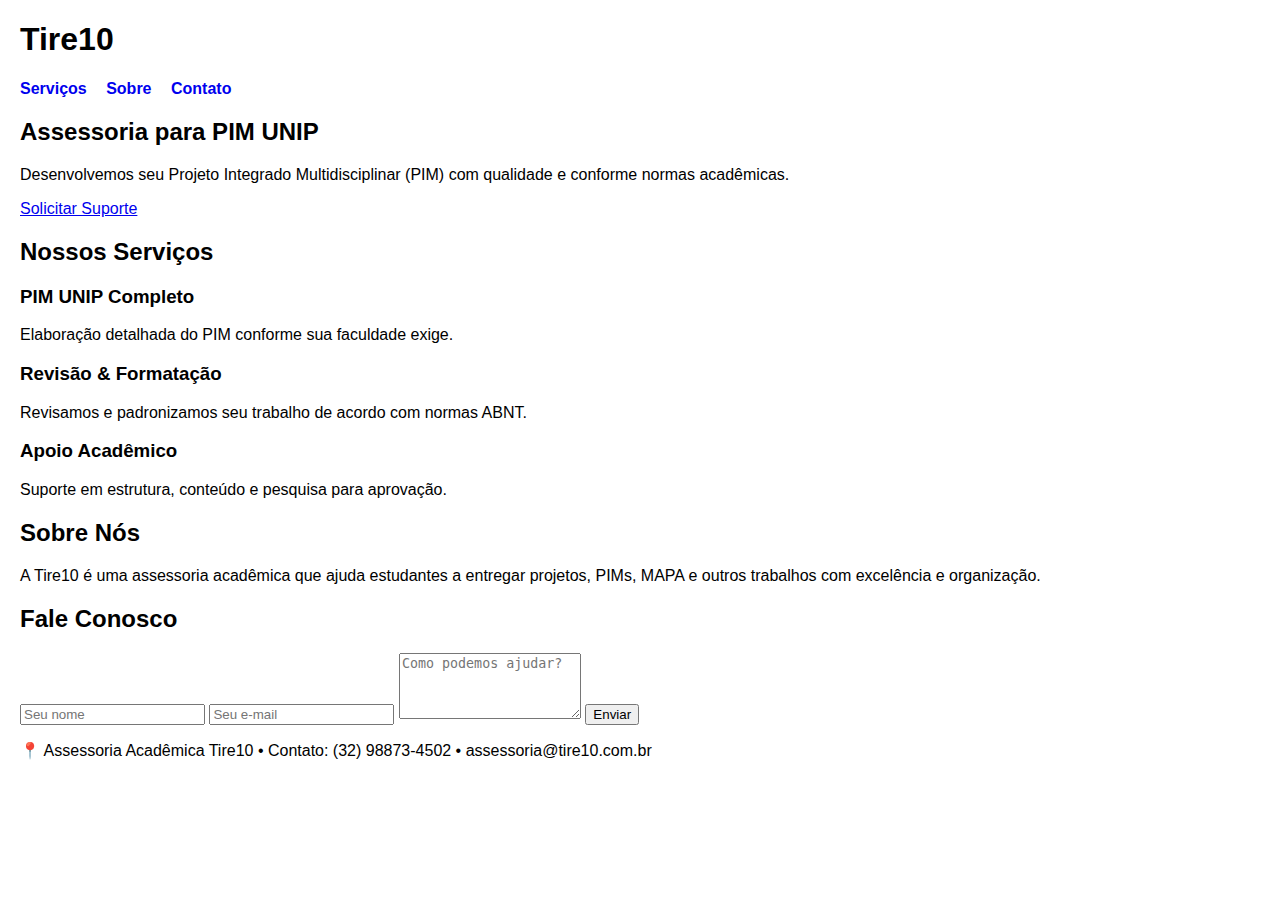
<file: INDEX.HTML>
<!DOCTYPE html>
<html lang="pt-BR">
<head>
  <meta charset="UTF-8">
  <meta name="viewport" content="width=device-width,initial-scale=1.0">
  <title>PIM UNIP - Tire10</title>
  <link rel="stylesheet" href="styles.css">
</head>
<body>

  <!-- Cabeçalho -->
  <header>
    <div class="container">
      <h1 class="logo">Tire10</h1>
      <nav>
        <a href="#servicos">Serviços</a>
        <a href="#sobre">Sobre</a>
        <a href="#contato">Contato</a>
      </nav>
    </div>
  </header>

  <!-- Hero / Seção principal -->
  <section class="hero">
    <div class="container">
      <h2>Assessoria para PIM UNIP</h2>
      <p>Desenvolvemos seu Projeto Integrado Multidisciplinar (PIM) com qualidade e conforme normas acadêmicas.</p>
      <a href="#contato" class="btn">Solicitar Suporte</a>
    </div>
  </section>

  <!-- Seção de Serviços -->
  <section id="servicos" class="servicos">
    <div class="container">
      <h2>Nossos Serviços</h2>
      <div class="cards">
        <div class="card">
          <h3>PIM UNIP Completo</h3>
          <p>Elaboração detalhada do PIM conforme sua faculdade exige.</p>
        </div>
        <div class="card">
          <h3>Revisão & Formatação</h3>
          <p>Revisamos e padronizamos seu trabalho de acordo com normas ABNT.</p>
        </div>
        <div class="card">
          <h3>Apoio Acadêmico</h3>
          <p>Suporte em estrutura, conteúdo e pesquisa para aprovação.</p>
        </div>
      </div>
    </div>
  </section>

  <!-- Sobre -->
  <section id="sobre" class="sobre">
    <div class="container">
      <h2>Sobre Nós</h2>
      <p>A Tire10 é uma assessoria acadêmica que ajuda estudantes a entregar projetos, PIMs, MAPA e outros trabalhos com excelência e organização.</p>
    </div>
  </section>

  <!-- Contato -->
  <section id="contato" class="contato">
    <div class="container">
      <h2>Fale Conosco</h2>
      <form>
        <input type="text" name="nome" placeholder="Seu nome" required>
        <input type="email" name="email" placeholder="Seu e-mail" required>
        <textarea name="mensagem" rows="4" placeholder="Como podemos ajudar?" required></textarea>
        <button class="btn" type="submit">Enviar</button>
      </form>
    </div>
  </section>

  <footer>
    <div class="container">
      <p>📍 Assessoria Acadêmica Tire10 • Contato: (32) 98873-4502 • assessoria@tire10.com.br</p>
    </div>
  </footer>

</body>
</html>
</file>
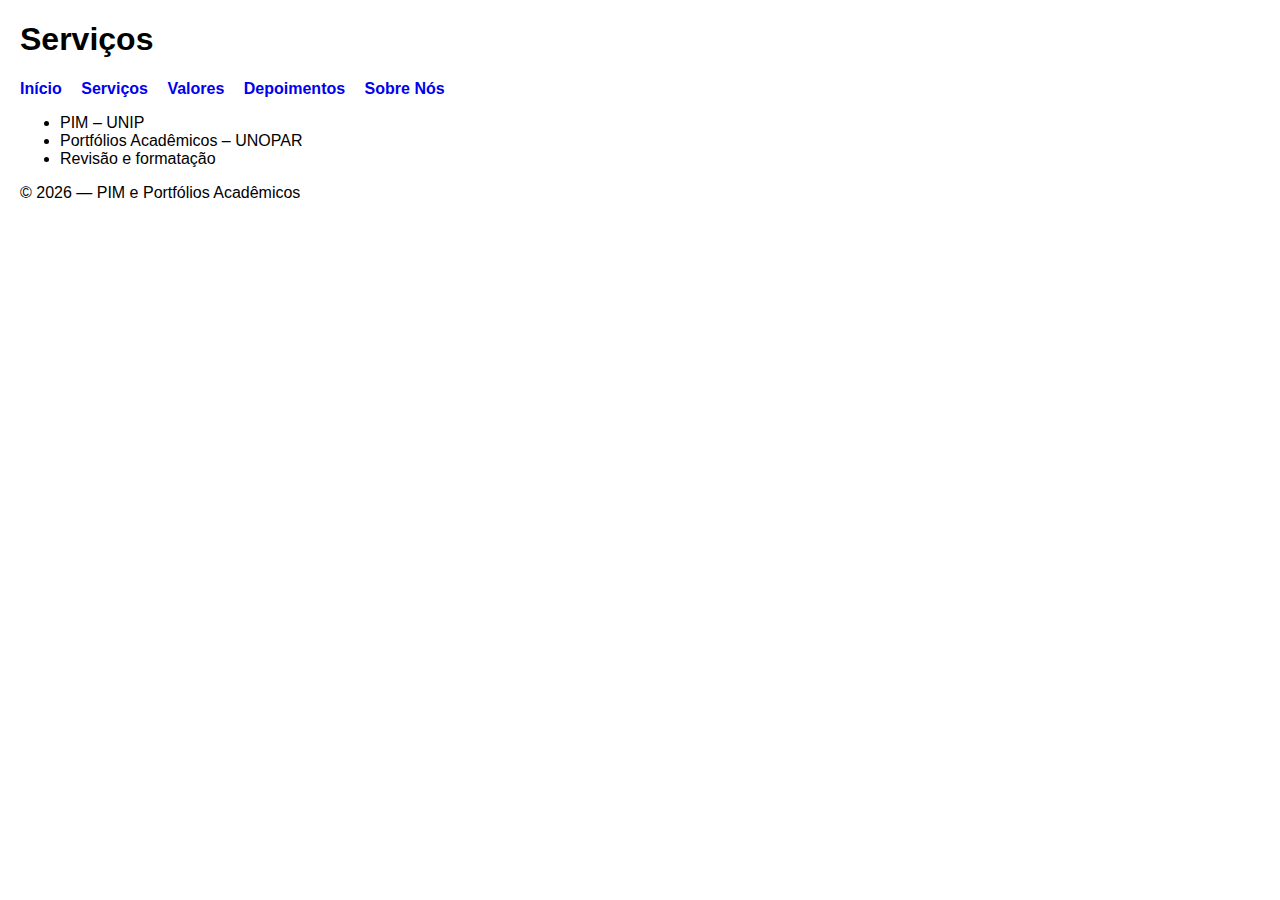
<file: servicos.html>
<!DOCTYPE html>
<html lang="pt-BR">
<head>
  <meta charset="UTF-8">
  <title>Serviços</title>
  <link rel="stylesheet" href="styles.css">
</head>
<body>

<header>
  <h1>Serviços</h1>
  <nav>
    <a href="index.html">Início</a>
    <a href="servicos.html">Serviços</a>
    <a href="valores.html">Valores</a>
    <a href="depoimentos.html">Depoimentos</a>
    <a href="sobre.html">Sobre Nós</a>
  </nav>
</header>

<section>
  <ul>
    <li>PIM – UNIP</li>
    <li>Portfólios Acadêmicos – UNOPAR</li>
    <li>Revisão e formatação</li>
  </ul>
</section>

<footer>
  <p>© 2026 — PIM e Portfólios Acadêmicos</p>
</footer>

</body>
</html>
</file>
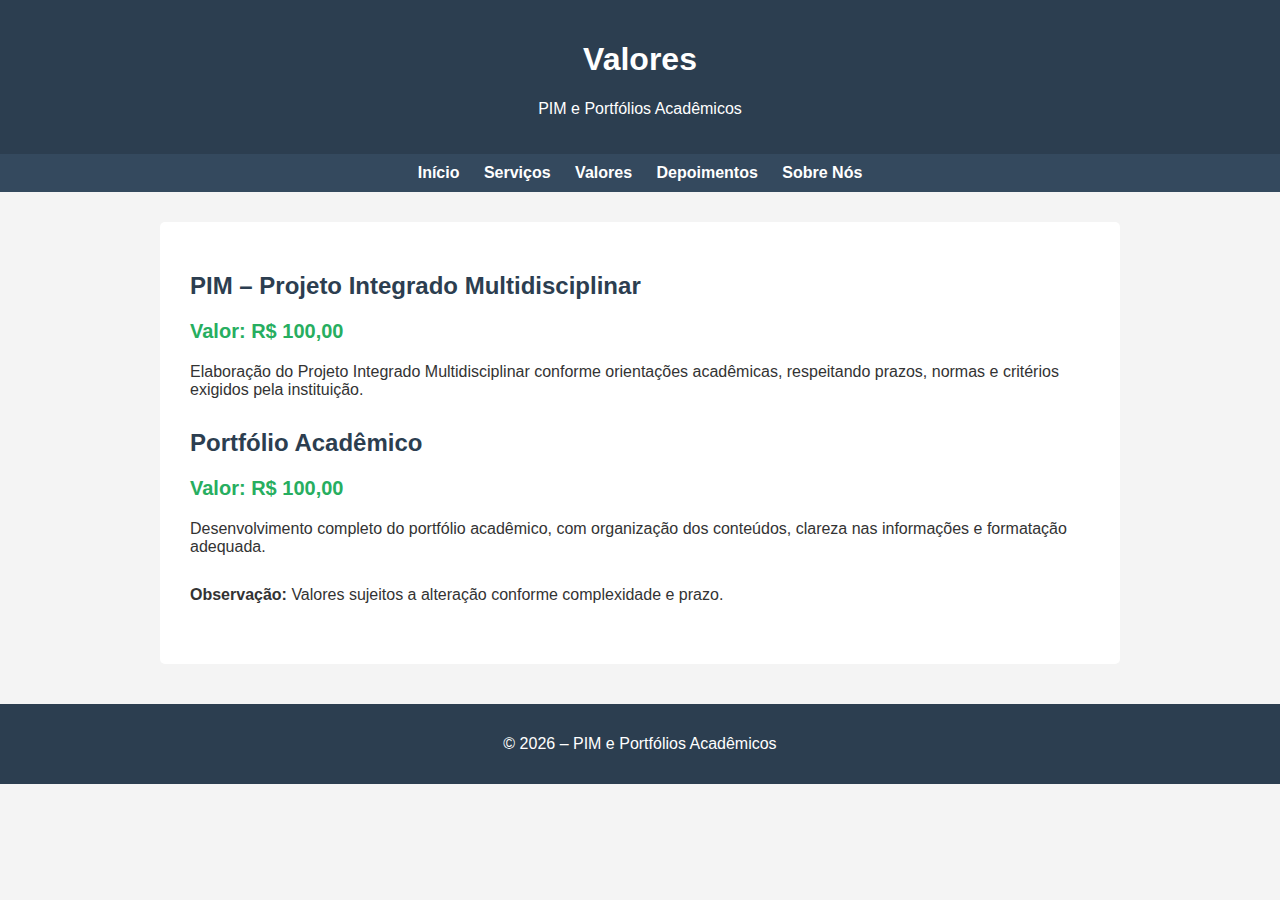
<file: valores.html>
<!DOCTYPE html>
<html lang="pt-BR">
<head>
    <meta charset="UTF-8">
    <title>Valores | PIM e Portfólios Acadêmicos</title>

    <style>
        body {
            font-family: Arial, Helvetica, sans-serif;
            margin: 0;
            padding: 0;
            background-color: #f4f4f4;
            color: #333;
        }

        header {
            background-color: #2c3e50;
            color: #fff;
            padding: 20px;
            text-align: center;
        }

        nav {
            background-color: #34495e;
            padding: 10px;
            text-align: center;
        }

        nav a {
            color: #fff;
            margin: 0 10px;
            text-decoration: none;
            font-weight: bold;
        }

        nav a:hover {
            text-decoration: underline;
        }

        main {
            max-width: 900px;
            margin: 30px auto;
            background: #fff;
            padding: 30px;
            border-radius: 5px;
        }

        section {
            margin-bottom: 30px;
        }

        h2 {
            color: #2c3e50;
        }

        .valor {
            font-size: 20px;
            font-weight: bold;
            color: #27ae60;
        }

        footer {
            background-color: #2c3e50;
            color: #fff;
            text-align: center;
            padding: 15px;
            margin-top: 40px;
        }
    </style>
</head>

<body>

<header>
    <h1>Valores</h1>
    <p>PIM e Portfólios Acadêmicos</p>
</header>

<nav>
    <a href="index.html">Início</a>
    <a href="servicos.html">Serviços</a>
    <a href="valores.html">Valores</a>
    <a href="depoimentos.html">Depoimentos</a>
    <a href="sobre.html">Sobre Nós</a>
</nav>

<main>
    <section>
        <h2>PIM – Projeto Integrado Multidisciplinar</h2>
        <p class="valor">Valor: R$ 100,00</p>
        <p>
            Elaboração do Projeto Integrado Multidisciplinar conforme orientações acadêmicas,
            respeitando prazos, normas e critérios exigidos pela instituição.
        </p>
    </section>

    <section>
        <h2>Portfólio Acadêmico</h2>
        <p class="valor">Valor: R$ 100,00</p>
        <p>
            Desenvolvimento completo do portfólio acadêmico, com organização dos conteúdos,
            clareza nas informações e formatação adequada.
        </p>
    </section>

    <section>
        <p><strong>Observação:</strong> Valores sujeitos a alteração conforme complexidade e prazo.</p>
    </section>
</main>

<footer>
    <p>&copy; 2026 – PIM e Portfólios Acadêmicos</p>
</footer>

</body>
</html>
</file>
<file: styles.css>
body {
  font-family: Arial, sans-serif;
  margin: 20px;
}

nav a {
  margin-right: 15px;
  text-decoration: none;
  font-weight: bold;
}
</file>
